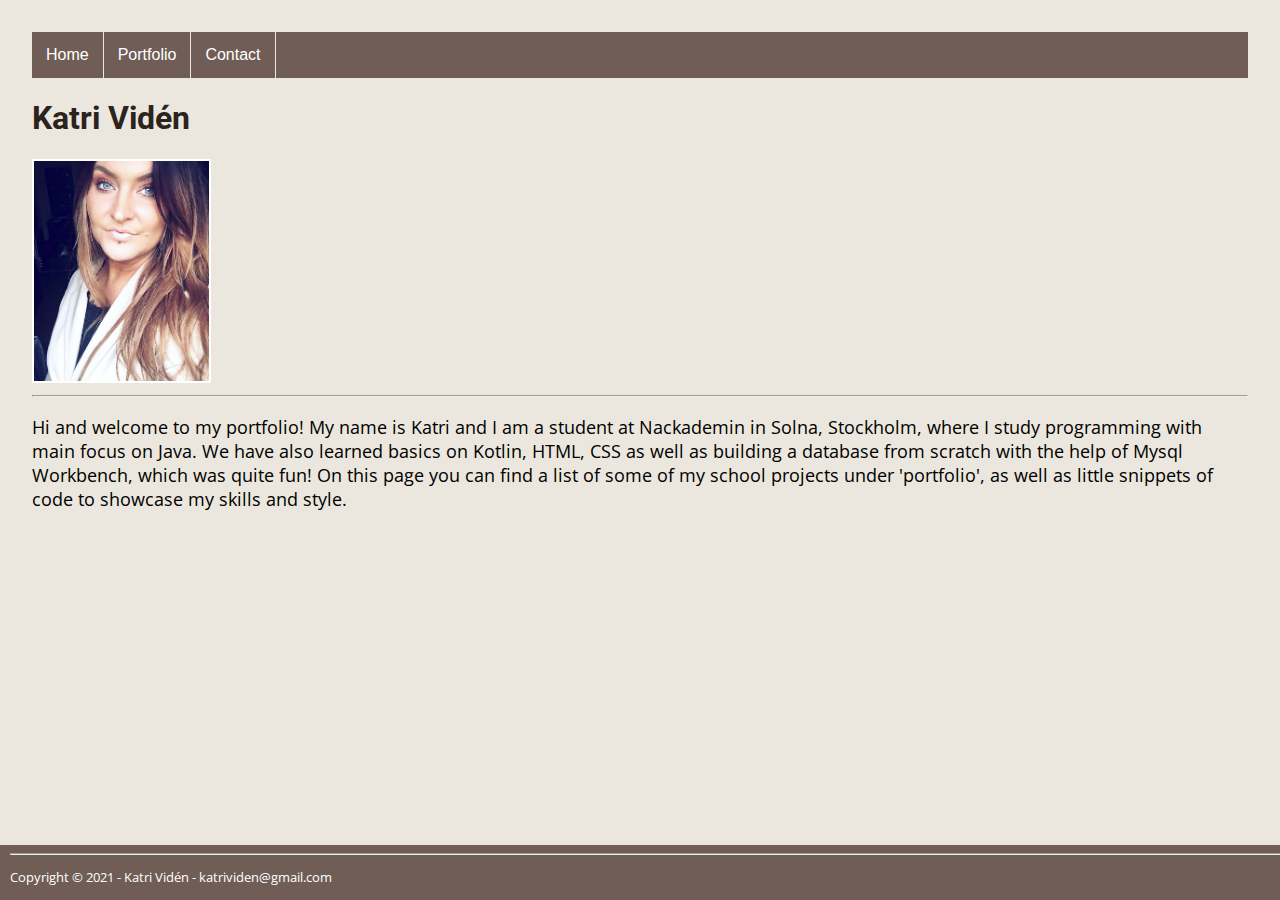
<file: index.html>
<!DOCTYPE html>
<html lang="en">
<head>
    <meta charset="UTF-8">
    <meta name="viewport" content="width=device-width, initial-scale=1.0">
    <title>Katri Vidén</title>
    <link href="css/style.css" rel="stylesheet"/>

    <link rel="preconnect" href="https://fonts.gstatic.com">
    <link href="https://fonts.googleapis.com/css2?family=Open+Sans:wght@300&family=Roboto:wght@100&display=swap" rel="stylesheet"> 

    <style>
        h1 {
            color:#2B241C;
            font-size: xx-large;
            font-family: 'Roboto', sans-serif;
            font-weight: bolder;
        }
    </style>

</head>
<body>
    
    <nav>
        <ul>
            <li><a href="index.html">Home</a></li>
            <li><a href="portfolio.html">Portfolio</a></li>
            <li><a href="contact.html">Contact</a></li>
        </ul> 
    </nav>
    
    <h1>Katri Vidén</h1>
    <img src="images/katri.jpg" alt="Katri" style="width:175px;
    height:220px;margin-right: 15px; border: 2px solid white;">
    
    <hr>

    <p class="about-me">
        Hi and welcome to my portfolio! My name is Katri and I am a student at Nackademin in Solna, Stockholm, where I study programming with main focus on Java. We have also learned basics on Kotlin, HTML, CSS as well as building a database from scratch with the help of Mysql Workbench, which was quite fun!
        On this page you can find a list of some of my school projects under 'portfolio', as well as little snippets of code to showcase my skills and style.
    </p>

    <div class="footer"> 
        <hr>
        <p>Copyright &#169; 2021 - Katri Vidén - katrividen@gmail.com</p>
    </div>

</body>
</html>
</file>
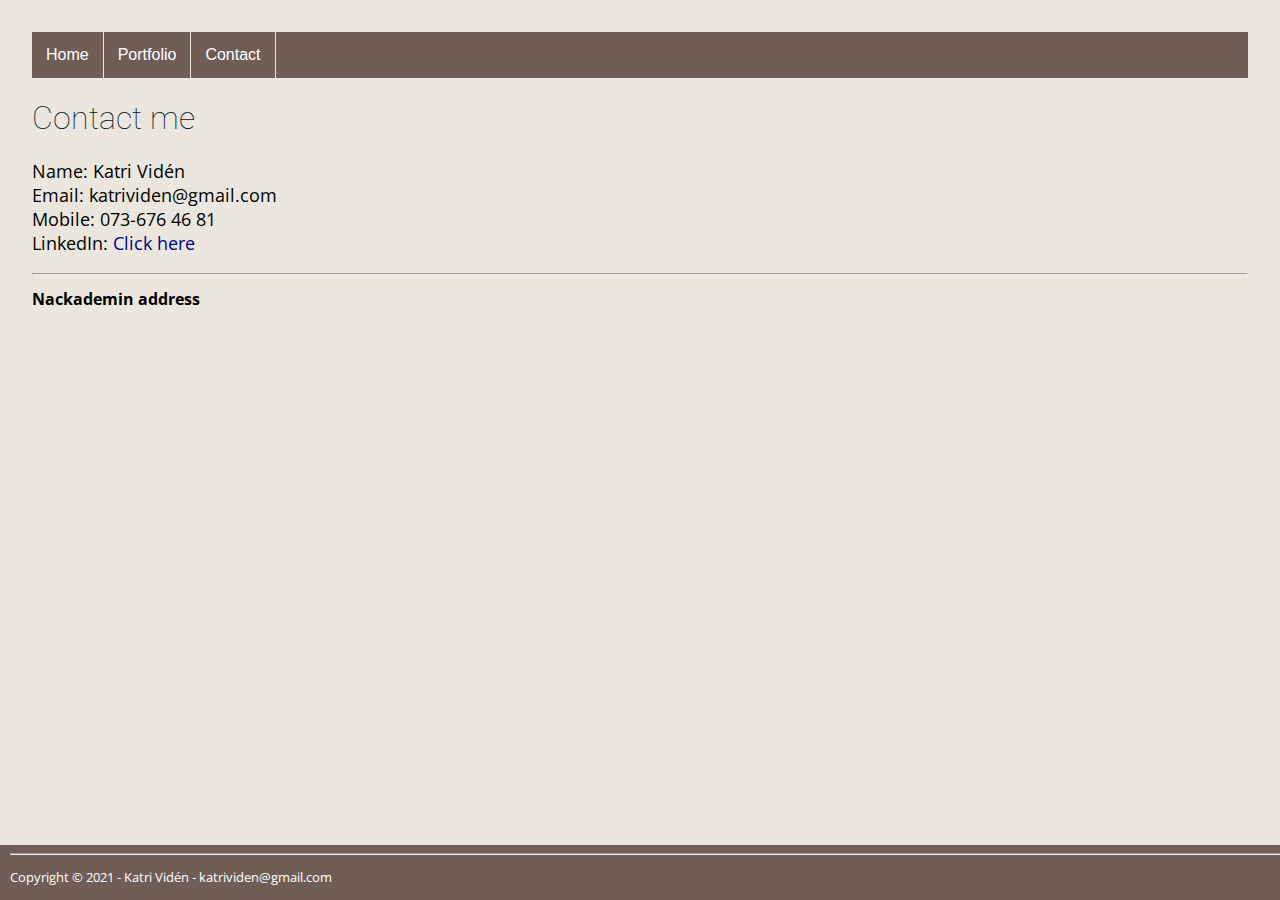
<file: contact.html>
<!DOCTYPE html>
<html lang="en">
<head>
    <meta charset="UTF-8">
    <meta name="viewport" content="width=device-width, initial-scale=1.0">
    <title>Contact me</title>
    <link href="css/style.css" rel="stylesheet"/>

    <link rel="preconnect" href="https://fonts.gstatic.com">
    <link href="https://fonts.googleapis.com/css2?family=Open+Sans:wght@300&family=Roboto:wght@100&display=swap" rel="stylesheet"> 
</head>
<body>

    <nav>
        <ul>
            <li><a href="index.html">Home</a></li>
            <li><a href="portfolio.html">Portfolio</a></li>
            <li><a href="contact.html">Contact</a></li>
        </ul> 
    </nav>
   
     <h1>Contact me</h1>

    <p >
        Name: Katri Vidén <br>
        Email: katrividen@gmail.com <br>
        Mobile: 073-676 46 81 <br>
        LinkedIn:
        
        <a style="text-decoration:none; text-align: left; color:darkblue;" href="https://www.linkedin.com/in/katri-viden/" target="_blank">Click here</a>
     </p>

    <hr>

    <h2>Nackademin address</h2>
    
    <iframe 
    src="https://www.google.com/maps/embed?pb=!1m18!1m12!1m3!1d2034.259924188815!2d18.0211364156178!3d59.3453089167839!2m3!1f0!2f0!3f0!3m2!1i1024!2i768!4f13.1!3m3!1m2!1s0x465f9d9d263b022d%3A0x82fc0f30ed84f9ed!2sNackademin!5e0!3m2!1ssv!2sse!4v1614787182100!5m2!1ssv!2sse" width="400" 
    height="300" 
    style="border:0;" 
    allowfullscreen="" 
    loading="lazy">
    </iframe>
    
    <div class="footer"> 
        <hr>
        <p>Copyright &#169; 2021 - Katri Vidén - katrividen@gmail.com</p>
    </div>
    
</body>
</html>
</file>
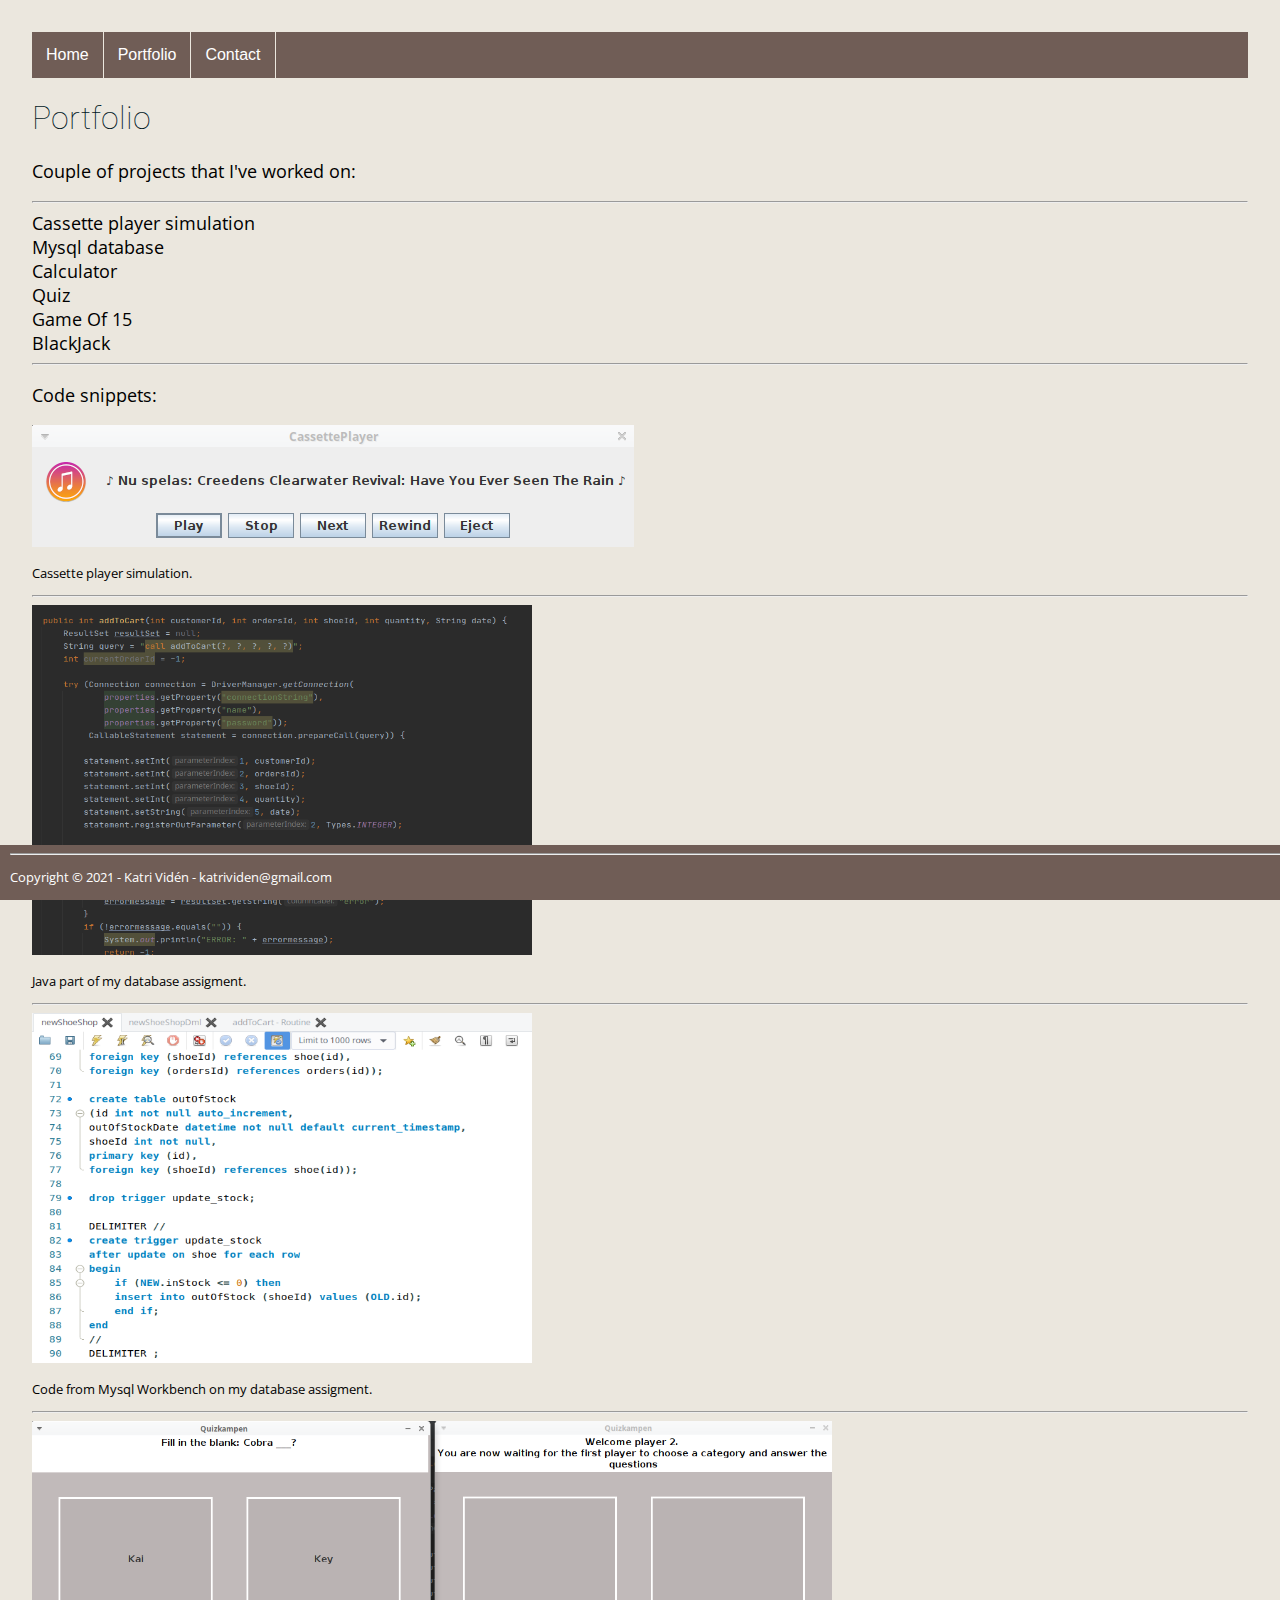
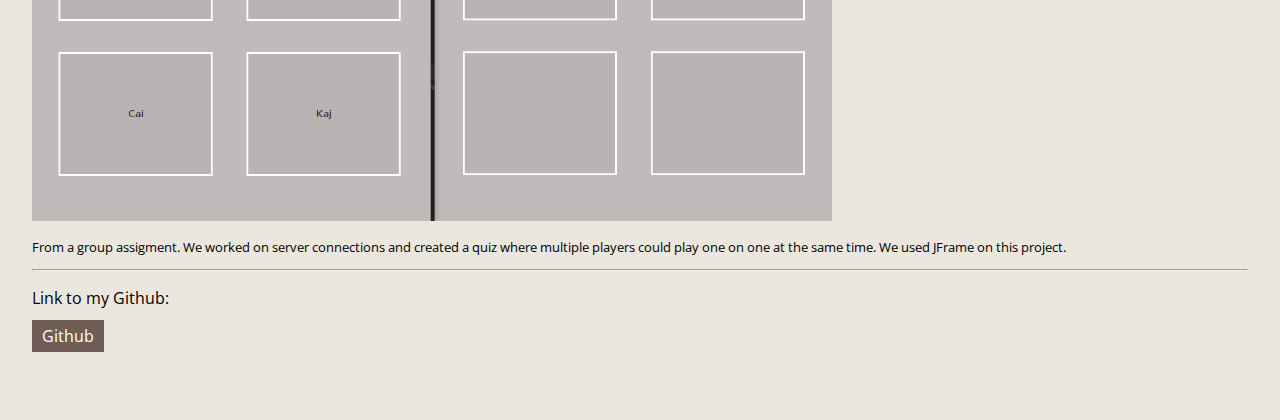
<file: portfolio.html>
<!DOCTYPE html>
<html lang="en">
<head>
    <meta charset="UTF-8">
    <meta name="viewport" content="width=device-width, initial-scale=1.0">
    <title>Portfolio</title>
    <link href="css/style.css" rel="stylesheet"/>

    <link rel="preconnect" href="https://fonts.gstatic.com">
    <link href="https://fonts.googleapis.com/css2?family=Open+Sans:wght@300&family=Roboto:wght@100&display=swap" rel="stylesheet">

</head>
<body>

    <nav>
        <ul>
            <li><a href="index.html">Home</a></li>
            <li><a href="portfolio.html">Portfolio</a></li>
            <li><a href="contact.html">Contact</a></li>
        </ul> 
    </nav>
   
    <h1>Portfolio</h1>

    <p>
        Couple of projects that I've worked on: <br>
    </p>
    <hr> 

    <ul class="projects">
        <li>Cassette player simulation</li>
        <li>Mysql database</li>
        <li>Calculator</li> 
        <li>Quiz</li>
        <li>Game Of 15</li>
        <li>BlackJack</li>
    </ul>
    <hr>

    <p>
        Code snippets:
    </p>

    <div>
        <img src="images/screen01.png" alt="cassette">
        <p>
            Cassette player simulation.
        </p>
    </div>
    <hr>

    <div>
        <img src="images/screen02.png" alt="database1" style="width: 500px;height: 350px;">
        <p>
            Java part of my database assigment.
        </p>
    </div>
    <hr>

    <div>
        <img src="images/screen03.png" alt="database2" style="width: 500px;height: 350px;">
        <p>
            Code from Mysql Workbench on my database assigment.
        </p>
    </div>
    <hr>

    <div>
        <img src="images/screen04.png" alt="quiz" style="width: 800px; height: 400px;">
        <p>
            From a group assigment. We worked on server connections and created a quiz where multiple players could play one on one at the same time. We used JFrame on this project.
        </p>
    </div>
    <hr>

    <div>
        <p style="font-size: medium;">
            Link to my Github:
        </p>
        <a href="https://github.com/suntribe2020" target="_blank">Github</a>
    </div>
    
    <div class="footer"> 
        <hr>
        <p>Copyright &#169; 2021 - Katri Vidén - katrividen@gmail.com</p>
    </div>

</body>
</html>
</file>
<file: css/style.css>
body{
    background-color: #EBE7DE;
    margin-top: 2em;
    margin-right: 2em;
    margin-bottom: 3em;
    margin-left: 2em;   
    padding-bottom: 25px;
}

h1 {
    font-family: 'Roboto', sans-serif;
    font-size: xx-large;
    font-weight: lighter;
    color: #00171F;
}

h2 {
  font-family: 'Open Sans', sans-serif;
  font-size: medium;
}

nav ul {
    background-color: #705D56;
    overflow: hidden;
    margin: 0;
    padding: 0;
}

nav li {
    font-family: Verdana, Geneva, Tahoma, sans-serif;
    list-style-type:none;
    display:inline;
    float:inline-start;
    border-right: 1px solid #EBE7DE;
}

nav li a {
    display: block;
    color: white;
    padding: 14px 14px;
    text-decoration: none;
}

nav a:hover {
    background-color:#2B241C;
}

p {
    font-family: 'Open Sans', sans-serif;
    font-size: large;
}

.footer {
    position:fixed;
    left:0;
    bottom:0;
    right:0;
    width:100%;
    height:50px;
    background-color: #705D56;
    color: white;
    text-align:left;
    padding-left:10px;
    padding-bottom:5px;
}

div p {
    font-size:small;
}

.projects {
    list-style-type:none;
    font-family:'Open Sans', sans-serif;
    font-size:large;
    margin:0;
    padding:0;
}

.about-me {
    font-size: large;
    font-family:'Open Sans', sans-serif;
    text-align: left;    
} 

div a {
    text-decoration: none;
    background-color: #705D56;
    color: white;
    padding: 5px 10px;
    text-align: center;
    font-family: 'Open Sans', sans-serif;
}
</file>
